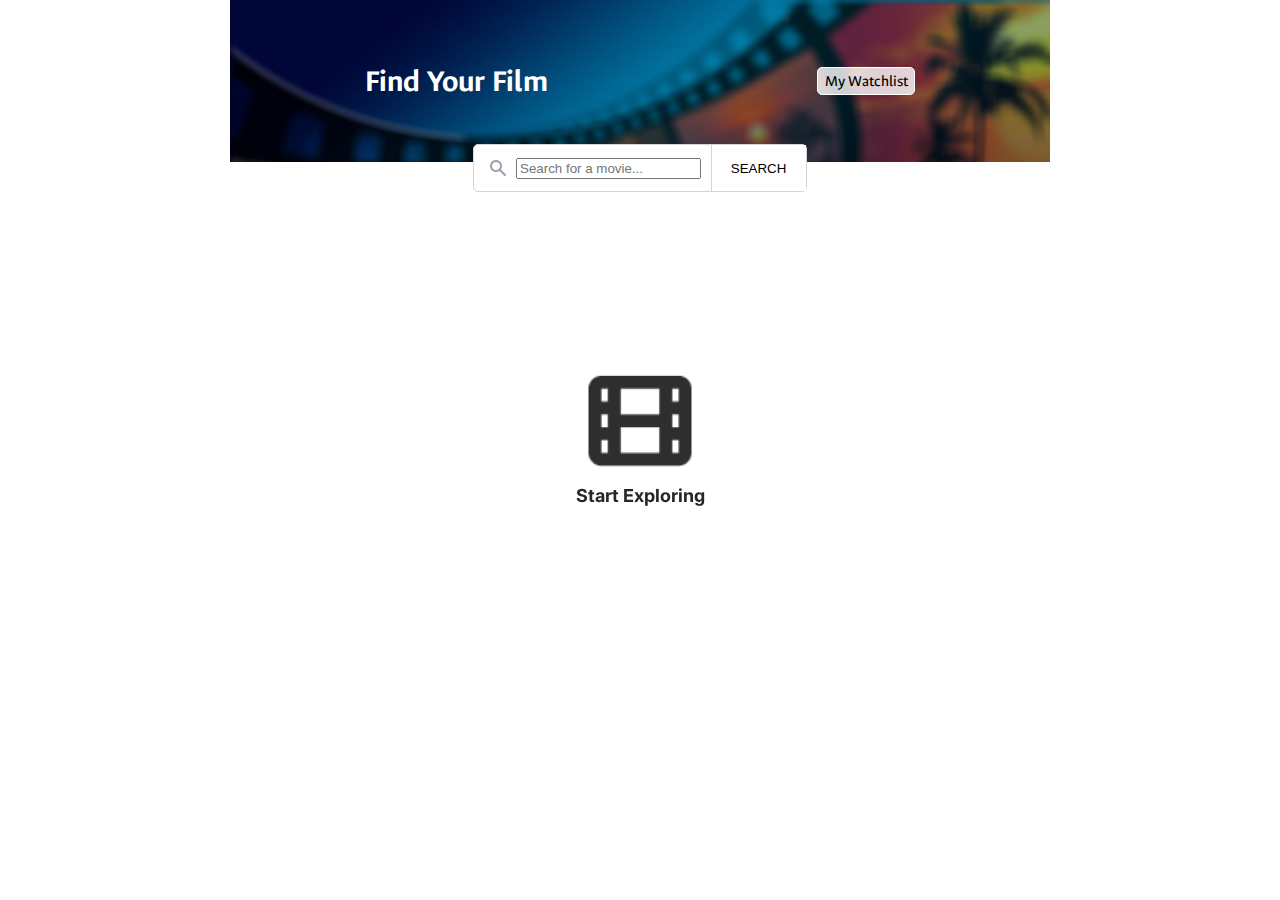
<file: index.html>
<!doctype html>
<html lang="en">
    <head>
        <title>Movie Watchlist</title>
        <meta name="viewport" content="width=device-width, initial-scale=1" />

        <!--Google Fonts Ancizar Sans and Inter-->

        <link rel="preconnect" href="https://fonts.googleapis.com" />
        <link rel="preconnect" href="https://fonts.gstatic.com" crossorigin />
        <link
            href="https://fonts.googleapis.com/css2?family=Ancizar+Sans:ital,wght@0,100..1000;1,100..1000&family=Inter:ital,opsz,wght@0,14..32,100..900;1,14..32,100..900&display=swap"
            rel="stylesheet" />

        <!--Custom Styles-->

        <link rel="stylesheet" href="styles.css" />
    </head>
    <body>
        <header>
            <h1>Find Your Film</h1>
            <a href="./my-watchlist.html">My Watchlist</a>
        </header>

        <main>
            <form id="search-form">
                <img src="media/searchicon.png" class="icon" />
                <input type="search" id="search-input" name="search-input" placeholder="Search for a movie..." required/>
                <!--<hr class="vertical" />-->
                <button id="search-btn">SEARCH</button>
            </form>
            <div id="results-container" class="results-container">
               
                <!--Content from index.js handleSearchBtn function-->

                <div class="landing-container">
                    <img src="media/movie.png" />
                    <p>Start Exploring</p>
                </div>
            </div>
            <div class="movie-added" id="movie-added">
                <p>Added</p>
            </div>
            <div class="movie-already" id="movie-already">
                <p>Already Added</p>
            </div>
        </main>

        <script src="index.js" type="module"></script>
    </body>
</html>
</file>
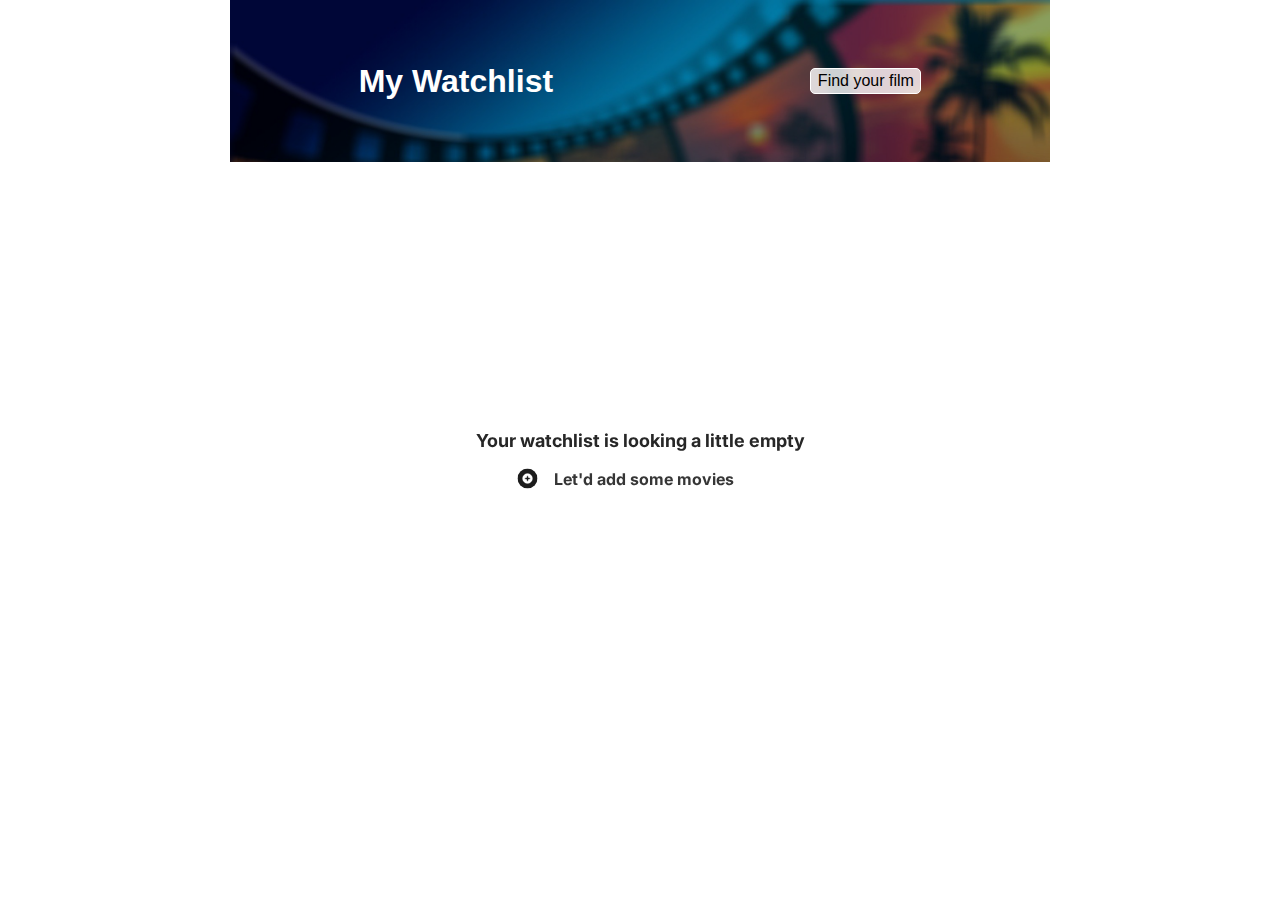
<file: my-watchlist.html>
<!doctype html>
<html lang="en">
    <head>
        <title>Movie Watchlist</title>
        <meta name="viewport" content="width=device-width, initial-scale=1" />

        <link rel="preconnect" href="https://fonts.googleapis.com" />
        <link rel="preconnect" href="https://fonts.gstatic.com" crossorigin />
        <link
            href="https://fonts.googleapis.com/css2?family=Inter:ital,opsz,wght@0,14..32,100..900;1,14..32,100..900&display=swap"
            rel="stylesheet" />

        <link rel="stylesheet" href="styles.css" />
    </head>
    <body>
        <header>
            <h1>My Watchlist</h1>
            <a href="./index.html">Find your film</a>
        </header>

        <main>
            <!--
            <form id="search-form">
                <img src="media/searchicon.png" class="icon" />
                <input type="search" id="search-input" name="search-input" placeholer="Search for a movie" />
                <hr class="vertical" />
                <button id="search-btn">SEARCH</button>
            </form>
            -->
            <div id="results-container" class="results-container">
                <!--Content from my-watchlist.js -->
                
                <div class="landing-container">
                    <p>Your watchlist is looking a little empty</p>
                   <a href="./index.html" class="details-box"><img src="media/plus.png" />
                                    Let'd add some movies</a>
                </div>
            </div>
        </main>

        <script src="myWatchlist.js" type="module"></script>
    </body>
</html>
</file>
<file: styles.css>
*,
*::before,
*::after {
    box-sizing: border-box;
}

html,
body {
    margin: 0 auto;
    font-family: "Inter", sans-serif;
    max-width: 820px;
}

dl,
dt {
    margin: 0;
}

dt > p {
    margin: 0.1em 0;
}

button:hover,
button:focus {
   
    filter: brightness(0.9);

    cursor: pointer;
}

header {
    font-family: "Ancizar Sans", sans-serif;
    position: relative;
    color: #ffffff;
    display: flex;
    align-items: center;
    justify-content: space-around;
    background: #000 url("media/film.jpg");
    background-size: cover;
    background-position: 50% 30%;
    height: 18vh;
    opacity: 200%;
    z-index: 0;
}

header::after {
    content: "";
    position: absolute;
    width: 100%;
    height: 100%;
    background: rgba(0, 0, 0, 0.3);
    top: 0;
    left: 0;
}

header > h1,
a {
    z-index: 55;
}

header > a {
    text-decoration: none;
    color: #000;
    border: 1px solid #fff;
    padding: 0.2em 0.4em;
    border-radius: 5px;
    background: rgba(255, 255, 255, 0.8);
}

header > a:hover,
header > a:focus {
    color: #fff;
    background: rgba(0, 0, 0, 0);
}

/*SEARCH-BAR*/

form {
    position: relative;
    /*box-sizing: content-box;*/
    display: flex;
    justify-content: space-between;
    align-items: center;
    gap: 0.6em;
    /*padding: 0.2em 0.4em;*/
    background-color: white;
    border: 1px solid #d1d5db;
    border-radius: 5px;
    width: fit-content;

    height: 48px;
    margin: -18px auto 0;
    z-index: 100;
}


.icon {
    width: 1rem;
    height: 1rem;
    background-color: inherit;
    margin-left: 1em;
}



/*
hr.vertical {
    height: 3rem;
    margin: 0;
    padding: 0;
    border-left: 1px solid #d1d5db;
}
*/




form > button {
    border: none;
    background: inherit;
    border-left: 1px solid #d1d5db;
    min-width: 95px;
    height: 100%;
    /*padding: 0 1em;*/
}

/*Landing*/

.landing-container {
    position: fixed;
    top: 50%;
    left: 50%;
    transform: translate(-50%, -50%);
    display: flex;
    flex-direction: column;
}

.landing-container > p {
    font-family: Inter;
    color: #272727;
    font-weight: 700;
    font-size: 1.125rem;
    text-align: center;
}

.landing-container > a {
    display: flex;
    width: 300px;
    justify-content: center;
    text-decoration: none;
    color: #363636;
    font-weight: 700;
}

.landing-container > img {
    width: 80%;
    margin: 0 auto;
}

/*RESULTS*/

.movie-container {
    display: grid;
    grid-template: 0.2fr 0.3fr repeat(2, 1fr) / repeat(6, 1fr);
    grid-template-areas:
        "pos pos nam nam nam nam"
        "pos pos det det det det"
        "pos pos thm thm thm thm"
        "pos pos thm thm thm thm";
    max-height: 180px;
    border-bottom: 1px solid #d1d5db;
}

.toggle-movie-container {
    max-height: none;
}

.grid-item {
    display: flex;
}

.name-box,
.details-box,
.theme-box {
    padding: 0 0.3em;
}

.name-box {
    padding-top: 1.2em;
}

.theme-box {
    padding-bottom: 0.8em;
}

.poster-box {
    grid-area: pos;
    max-height: 180px;
    /*background-color: red;*/
}

.poster-box > img {
    width: 90%;
    /*display: block;*/
    margin: 1em auto;
    border-radius: 10px;
}

.poster-box > .broken-img {
    width: min-content;

    margin: auto;
}

.name-box {
    align-items: center;
    gap: 0.5em;

    grid-area: nam;
    /*background-color: blue;*/
}

.name-box > h3 {
    font-weight: 500;
    font-size: 1.125rem;
    margin: 0;
}

.name-box > p {
    font-size: 0.75rem;
}

.name-box > img {
    width: 1em;
    height: auto;
}

.details-box {
    grid-area: det;
    display: flex;
    align-items: center;
    justify-content: space-between;
    gap: 1em;
}

.details-box > dl {
    /*background-color: yellow;*/

    display: flex;
    justify-content: flex-start;
    align-items: center;
    gap: 1em;
}

.details-box > dl > dt {
    font-size: 0.75rem;
    font-weight: 400;
    margin: 0.3em 0;
}

time {
    font-size: 0.95rem;
    font-weight: 600;
    margin: 0.3em 0;
    text-align: left;
}

.details-box > button {
    border: none;
    background-color: inherit;
    font-size: 0.75rem;
    display: flex;
    align-items: center;
    gap: 0.3em;
    z-index: 60;
    cursor: pointer;
}

.details-box > button > img,
.landing-container > a > img {
    width: 1.25em;
    height: 1.25em;
    border-radius: 50%;
}

.theme-box {
    grid-area: thm;
    position: relative;
    display: flex;
    /*background-color: aquamarine;*/
}

.theme-box > p {
    font-size: 0.75rem;
    font-weight: 400;
    color: #6b7280;
    overflow: hidden;
    margin: 0.35em 0;
}

.theme-box.gradient > p::after {
    content: "";
    position: absolute;
    bottom: 0;
    left: 0;
    width: 100%;
    height: 80px;
    background: linear-gradient(to bottom, transparent, white);
}

.read-more {
    position: absolute;
    bottom: 0;
    right: 0;
    margin: 0;
    padding: 0 0.3em;
    background-color: inherit;
    border: none;
    color: #272727;
    cursor: pointer;
    text-decoration: underline;
    display: none;
}

/*Modals*/

.movie-added,
.movie-already {
    visibility: hidden;
    position: fixed;
    top: 30%;
    left: 50%;
    transform: translate(-50%, -50%);

    opacity: 0;
    transition:
        opacity 0.8s ease,
        visibility 0s 1s;
}

.movie-added > p,
.movie-already > p {
    color: white;
    padding: 0.6em 0.9em;
    border-radius: 3px;
}

.movie-added > p {
    background-color: #252525;
    
}

.movie-already > p {
    background-color: #165216;
}

.movie-added.visible,
.movie-already.visible {
    visibility: visible;
    opacity: 1;
    transition: opacity 0.8s ease;
}

/*Utility*/

.u-mt {
    color: #272727;
    display: block;
    margin-top: 1em;
}

.u-mt-0 {
    color: #272727;
    display: block;
    margin-top: 0.1em;
}

/*Media Queries*/

@media (min-width: 449px) {
    
    header {
        background-position: top;
    }
    
    .movie-container,
    .poster-box {
        max-height: fit-content;
    }

    .poster-box > .broken-img {
        width: 60%;
        text-align: center;
        margin-top: 1em;
    }

    .theme-box > p {
        font-size: 0.85rem;
        margin: 0.85em 0;
    }
}

/*
@media (min-width: 450px) and (max-width: 1400px) {
    .name-box h3 {
        font-size: 1.8rem;
    }

    .name-box > img {
        width: 1.8em;
        height: auto;
    }
    .name-box > p,
    .details-box > p,
    .details-box > button {
        font-size: 1.2rem;
    }

    .theme-box > p {
        font-size: 1.25rem;
    }
}
*/
</file>
